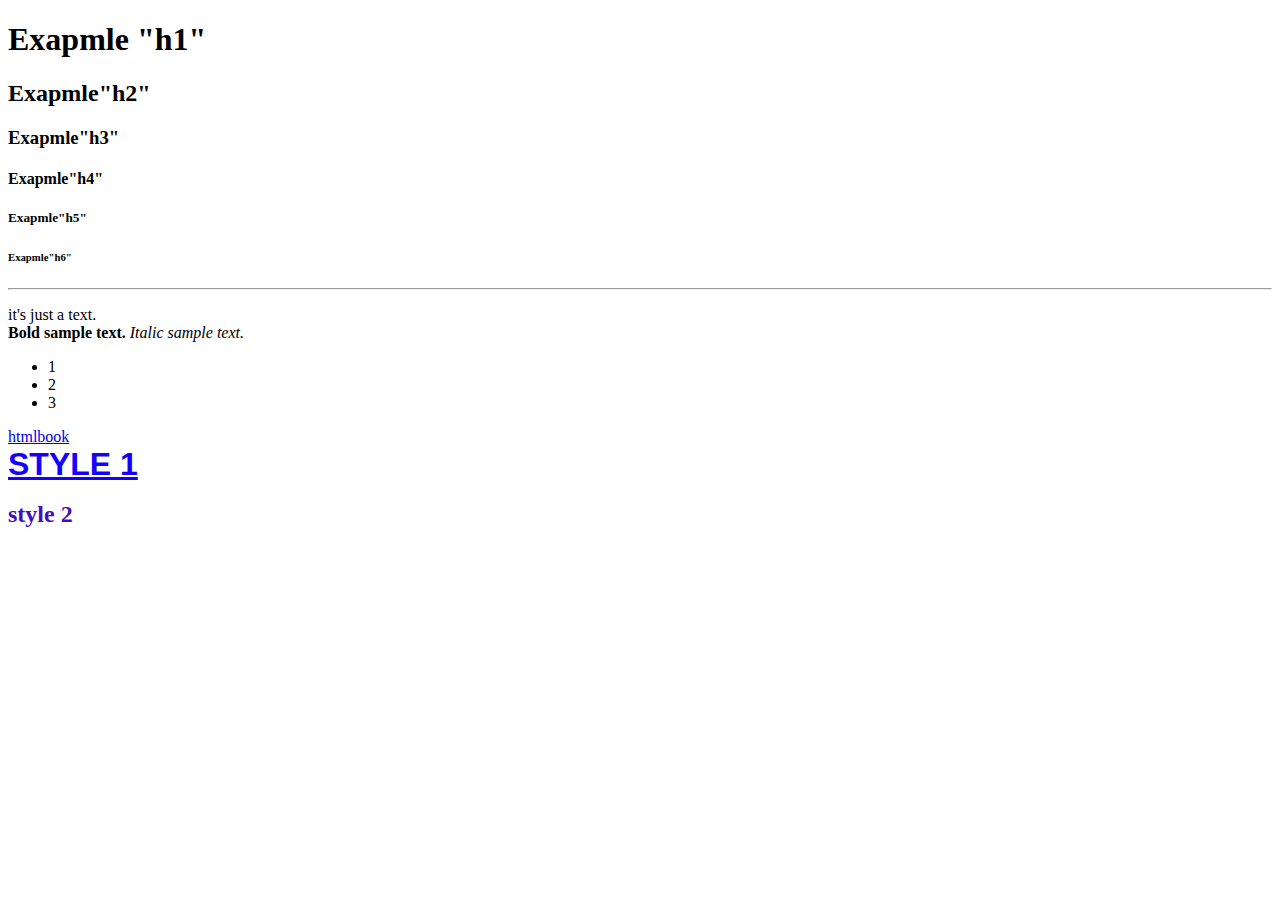
<file: index.html>
<!DOCTYPE html>
<html>
	<head>
		<meta charset="uft-8">
		<title>
			This is html page.
		</title>
		<style>
		body
		{
			font-family: Times new Roman, Helvetica, sans-serif;
		}
			.style_1
			{
				font-family: Arial, Helvetica, sans-serif;
				font-size: 32px;
				font-weight: bold;
				color: #1400FF;
				text-transform: uppercase;
				text-decoration: underline;
			}
			.style_2
			{
				font-size: 24px;
				font-weight: bold;
				color: #430fbe;
			}
		</style>
	</head>

	<body>
		<h1>Exapmle "h1" </h1>
		<h2>Exapmle"h2"</h2>
		<h3>Exapmle"h3"</h3>
		<h4>Exapmle"h4"</h4>
		<h5>Exapmle"h5"</h5>
		<h6>Exapmle"h6"</h6>
		<hr/>

	<p>
		it's just a text.
		<br/>
		<b>Bold sample text.</b>
		<i>Italic sample text.</i>
	</p>

	<ul>
		<li>1</li>
		<li>2</li>
		<li>3</li>
	</ul>
	<a href = "http://htmlbook.ru" target = "_blank" title="Useful book">htmlbook</a>

	<div class="style_1">style 1</div> <br/>
	<div class="style_2">style 2</div>

	</body>
</html>
</file>
